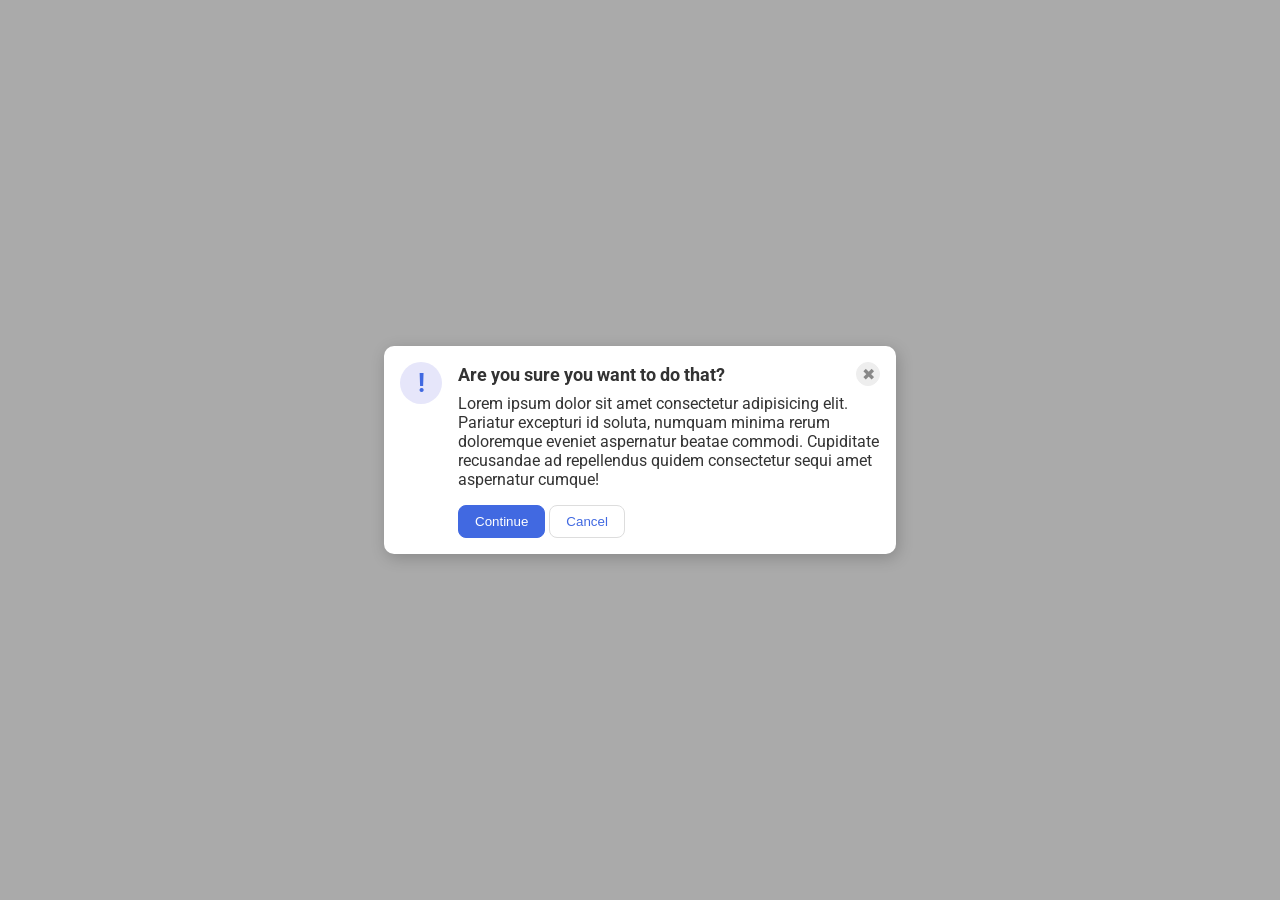
<file: foundations/flex/05-flex-modal/index.html>
<!doctype html>
<html lang="en">
  <head>
    <meta charset="UTF-8" />
    <meta http-equiv="X-UA-Compatible" content="IE=edge" />
    <meta name="viewport" content="width=device-width, initial-scale=1.0" />
    <link rel="stylesheet" href="style.css" />
    <title>Modal</title>
  </head>
  <body>
    <div class="modal">
      <div class="icon">!</div>

      <div class="container">
        <div class="header">
          Are you sure you want to do that?
          <button class="close-button">✖</button>
        </div>
        <div class="text">
          Lorem ipsum dolor sit amet consectetur adipisicing elit. Pariatur
          excepturi id soluta, numquam minima rerum doloremque eveniet
          aspernatur beatae commodi. Cupiditate recusandae ad repellendus quidem
          consectetur sequi amet aspernatur cumque!
        </div>
        <button class="continue">Continue</button>
        <button class="cancel">Cancel</button>
      </div>
    </div>
  </body>
</html>
</file>
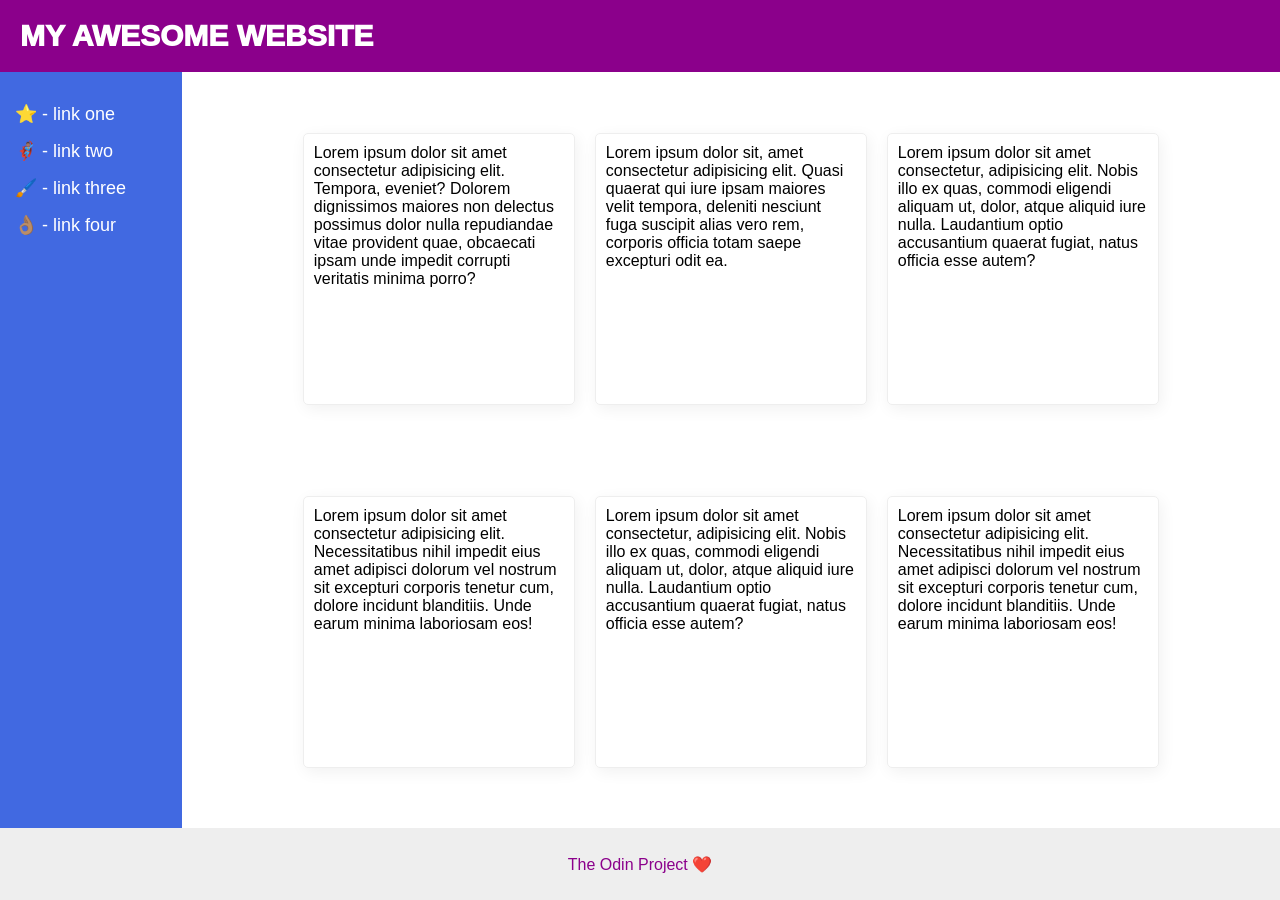
<file: foundations/flex/07-flex-layout-2/index.html>
<!doctype html>
<html lang="en">
  <head>
    <meta charset="UTF-8" />
    <meta http-equiv="X-UA-Compatible" content="IE=edge" />
    <meta name="viewport" content="width=device-width, initial-scale=1.0" />
    <title>The Holy Grail</title>
    <link rel="stylesheet" href="style.css" />
  </head>
  <body>
    <div class="header"><p>MY AWESOME WEBSITE</p></div>
    <div class="body">
      <div class="sidebar">
        <ul>
          <li><a href="#">⭐ - link one</a></li>
          <li><a href="#">🦸🏽‍♂️ - link two</a></li>
          <li><a href="#">🖌️ - link three</a></li>
          <li><a href="#">👌🏽 - link four</a></li>
        </ul>
      </div>
      <div class="cards">
        <div class="card">
          Lorem ipsum dolor sit amet consectetur adipisicing elit. Tempora,
          eveniet? Dolorem dignissimos maiores non delectus possimus dolor nulla
          repudiandae vitae provident quae, obcaecati ipsam unde impedit
          corrupti veritatis minima porro?
        </div>
        <div class="card">
          Lorem ipsum dolor sit, amet consectetur adipisicing elit. Quasi
          quaerat qui iure ipsam maiores velit tempora, deleniti nesciunt fuga
          suscipit alias vero rem, corporis officia totam saepe excepturi odit
          ea.
        </div>
        <div class="card">
          Lorem ipsum dolor sit amet consectetur, adipisicing elit. Nobis illo
          ex quas, commodi eligendi aliquam ut, dolor, atque aliquid iure nulla.
          Laudantium optio accusantium quaerat fugiat, natus officia esse autem?
        </div>
        <div class="card">
          Lorem ipsum dolor sit amet consectetur adipisicing elit.
          Necessitatibus nihil impedit eius amet adipisci dolorum vel nostrum
          sit excepturi corporis tenetur cum, dolore incidunt blanditiis. Unde
          earum minima laboriosam eos!
        </div>
        <div class="card">
          Lorem ipsum dolor sit amet consectetur, adipisicing elit. Nobis illo
          ex quas, commodi eligendi aliquam ut, dolor, atque aliquid iure nulla.
          Laudantium optio accusantium quaerat fugiat, natus officia esse autem?
        </div>
        <div class="card">
          Lorem ipsum dolor sit amet consectetur adipisicing elit.
          Necessitatibus nihil impedit eius amet adipisci dolorum vel nostrum
          sit excepturi corporis tenetur cum, dolore incidunt blanditiis. Unde
          earum minima laboriosam eos!
        </div>
      </div>
    </div>
    <div class="footer">The Odin Project ❤️</div>
  </body>
</html>
</file>
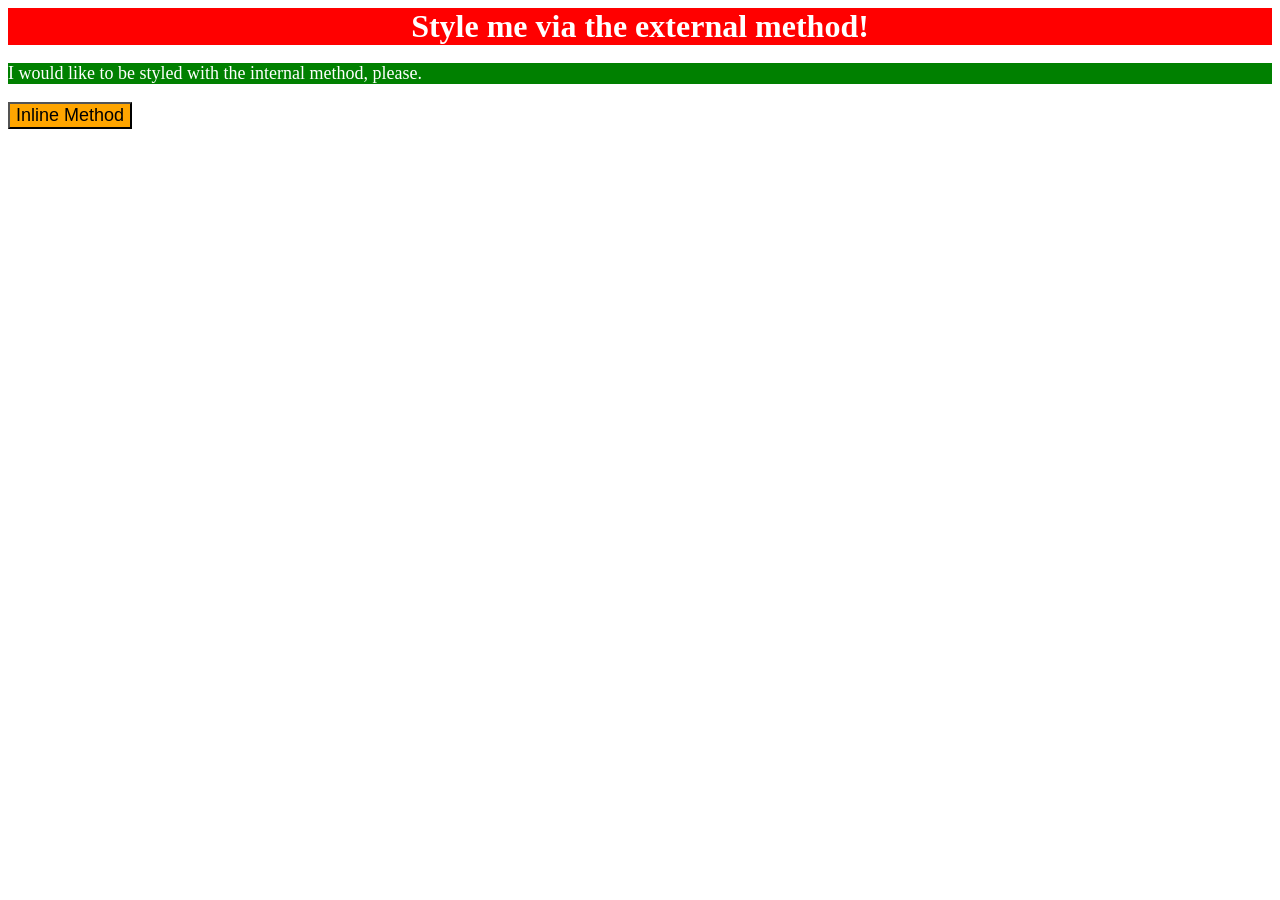
<file: foundations/intro-to-css/01-css-methods/index.html>
<!DOCTYPE html>
<html lang="en">
  <head>
    <meta charset="UTF-8">
    <meta http-equiv="X-UA-Compatible" content="IE=edge">
    <meta name="viewport" content="width=device-width, initial-scale=1.0">
    <title>Methods for Adding CSS</title>
    <link rel="stylesheet" href="styles.css">
    <style>
      p {
        background-color: green;
        color: white;
        font-size: 18px;
      }
    </style>
  </head>
  <body>
    <div>Style me via the external method!</div>
    <p>I would like to be styled with the internal method, please.</p>
    <button style="background-color: orange; font-size: 18px;">Inline Method</button>
  </body>
</html>
</file>
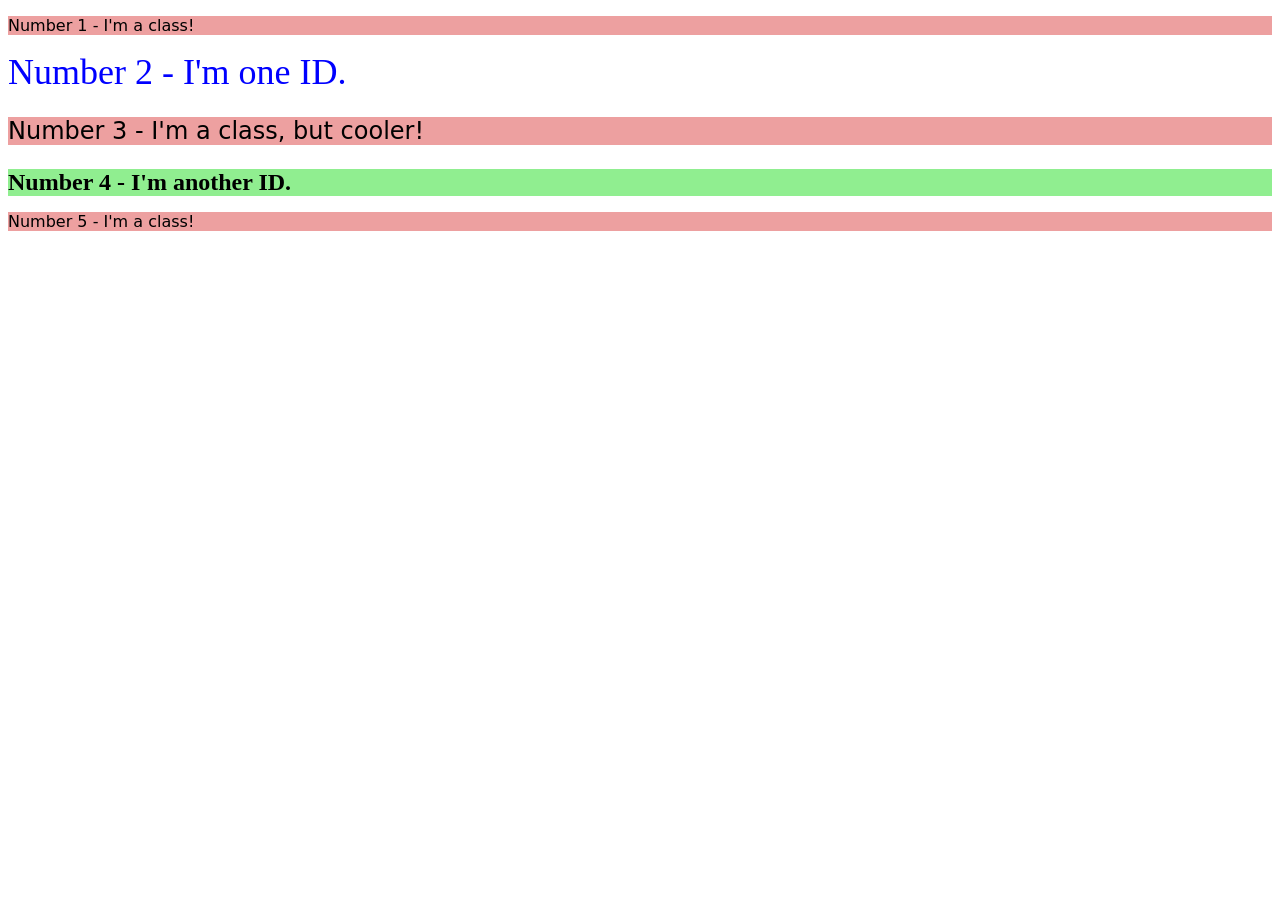
<file: foundations/intro-to-css/02-class-id-selectors/index.html>
<!DOCTYPE html>
<html lang="en">
  <head>
    <meta charset="UTF-8">
    <meta http-equiv="X-UA-Compatible" content="IE=edge">
    <meta name="viewport" content="width=device-width, initial-scale=1.0">
    <title>Class and ID Selectors</title>
    <link rel="stylesheet" href="style.css">
  </head>
  <body>
    <p class="odd">Number 1 - I'm a class!</p>
    <div id="second">Number 2 - I'm one ID.</div>
    <p class="odd third">Number 3 - I'm a class, but cooler!</p>
    <div id="fourth">Number 4 - I'm another ID.</div>
    <p class="odd">Number 5 - I'm a class!</p>
  </body>
</html>
</file>
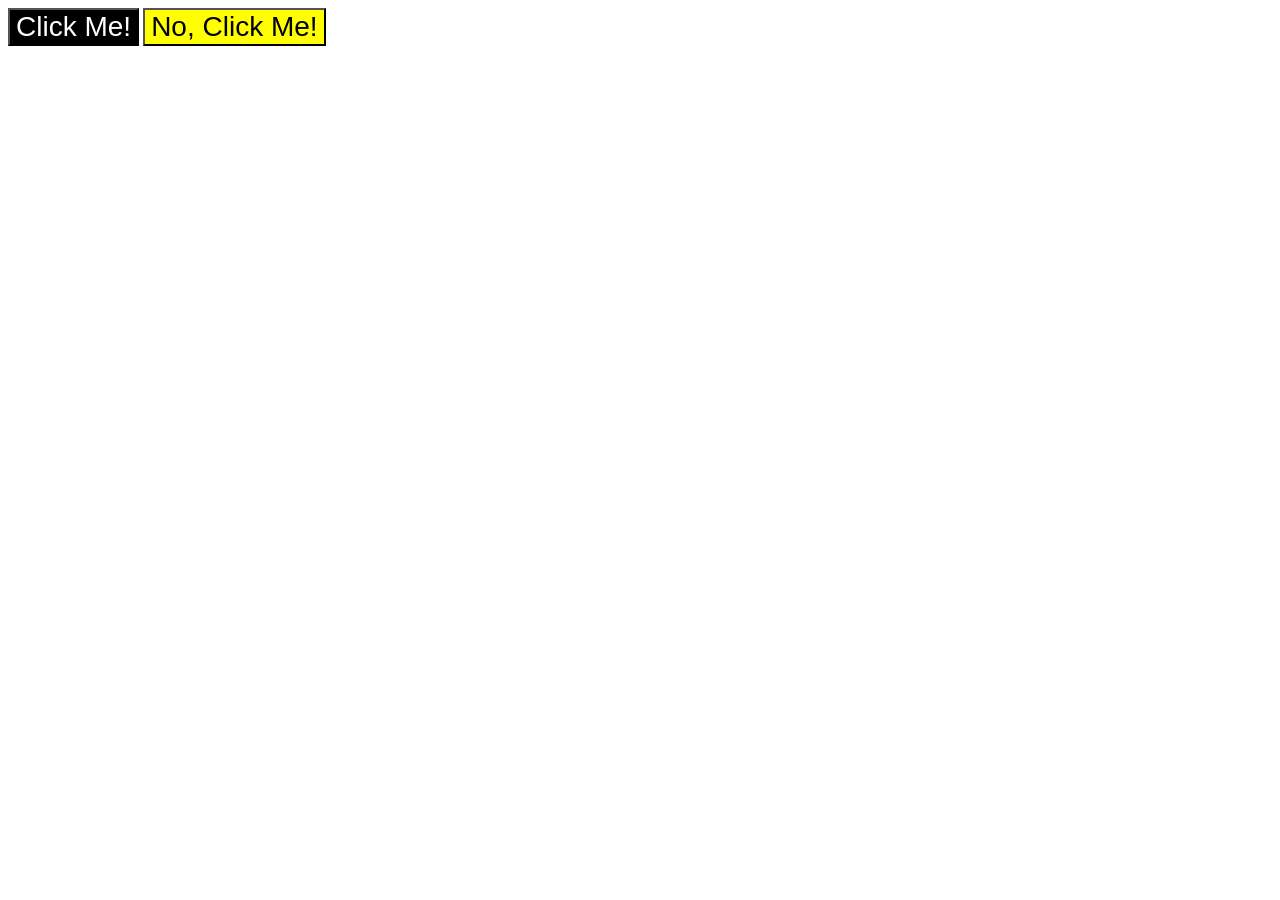
<file: foundations/intro-to-css/03-grouping-selectors/index.html>
<!DOCTYPE html>
<html lang="en">
  <head>
    <meta charset="UTF-8">
    <meta http-equiv="X-UA-Compatible" content="IE=edge">
    <meta name="viewport" content="width=device-width, initial-scale=1.0">
    <title>Grouping Selectors</title>
    <link rel="stylesheet" href="style.css">
  </head>
  <body>
    <button class="one">Click Me!</button>
    <button class="two">No, Click Me!</button>
  </body>
</html>
</file>
<file: foundations/flex/05-flex-modal/style.css>
@import url("https://fonts.googleapis.com/css2?family=Roboto:wght@400;700&display=swap");

html,
body {
  height: 100%;
}

body {
  font-family: Roboto, sans-serif;
  margin: 0;
  background: #aaa;
  color: #333;
  /* I'll give you this one for free lol */
  display: flex;
  align-items: center;
  justify-content: center;
}

.modal {
  background: white;
  width: 480px;
  border-radius: 10px;
  box-shadow: 2px 4px 16px rgba(0, 0, 0, 0.2);
}

.icon {
  color: royalblue;
  font-size: 26px;
  font-weight: 700;
  background: lavender;
  width: 42px;
  height: 42px;
  border-radius: 50%;
  display: flex;
  align-items: center;
  justify-content: center;
}

.close-button {
  background: #eee;
  border-radius: 50%;
  color: #888;
  font-weight: 400;
  font-size: 16px;
  height: 24px;
  width: 24px;
  display: flex;
  align-items: center;
  justify-content: center;
  border: 1px solid #eee;
  padding: 0;
}

button {
  cursor: pointer;
  padding: 8px 16px;
  border-radius: 8px;
}

button.continue {
  background: royalblue;
  border: 1px solid royalblue;
  color: white;
}

button.cancel {
  background: white;
  border: 1px solid #ddd;
  color: royalblue;
}

.modal {
  display: flex;
  gap: 16px;
  padding: 16px;
}

.icon {
  flex-shrink: 0;
}

.header {
  display: flex;
  align-items: center;
  justify-content: space-between;
  font-size: 18px;
  font-weight: 700;
  margin-bottom: 8px;
}

.text {
  margin-bottom: 16px;
}
</file>
<file: foundations/flex/07-flex-layout-2/style.css>
body {
  font-family:
    -apple-system, BlinkMacSystemFont, "Segoe UI", Roboto, Oxygen, Ubuntu,
    Cantarell, "Open Sans", "Helvetica Neue", sans-serif;
  margin: 0;
  min-height: 100vh;
  display: flex;
  flex-direction: column;
  justify-content: space-between;
  height: 100vh;
}

.header {
  height: 72px;
  background: darkmagenta;
  color: white;
  font-size: 30px;
  font-weight: 1000;
  display: flex;
  align-items: center;
}

.header p {
  margin-left: 20px;
}

.footer {
  height: 72px;
  background: #eee;
  color: darkmagenta;
  display: flex;
  justify-content: center;
  align-items: center;
  flex: 0 0 auto;
}

.sidebar {
  width: 300px;
  background: royalblue;
  box-sizing: border-box;
  flex-shrink: 1;
}

.cards {
  display: flex;
  flex-wrap: wrap;
  gap: 20px;
  justify-content: center;
  align-items: center;
  flex: 1 1 auto;
  margin: 25px;
}

.card {
  border: 1px solid #eee;
  box-shadow: 2px 4px 16px rgba(0, 0, 0, 0.06);
  border-radius: 4px;
  width: 250px;
  max-height: 300px;
  flex-shrink: 1;
  min-height: 250px;
  border-radius: 5px;
  padding: 10px;
}

.body {
  display: flex;
  flex: 1 1 auto;
}

a {
  all: unset;
  color: white;
}

li {
  list-style: none;
  font-size: large;
  margin-bottom: 15px;
}

ul {
  padding: 15px;
}
</file>
<file: foundations/intro-to-css/01-css-methods/styles.css>
div {
    background-color: red;
    color: white;
    font-size: 32px;
    text-align: center;
    font-weight: bold;
}
</file>
<file: foundations/intro-to-css/02-class-id-selectors/style.css>
.odd {
    background-color: lch(73.57% 31.75 22.33);
    font-family: 'Verdana', 'DejaVu Sans', sans-serif;
}
#second {
    color: blue;
    font-size: 36px;
}
.third {
    font-size: 24px;
}
#fourth {
    background-color: lightgreen;
    font-size: 24px;
    font-weight: bold;
}
</file>
<file: foundations/intro-to-css/03-grouping-selectors/style.css>
.one, .two {
    font-size: 28px;
    font-family: 'Helvetica', 'Times New Roman', sans-serif;
}

.one {
    background-color: black;
    color: white;
}

.two {
    background-color: yellow;
}
</file>
